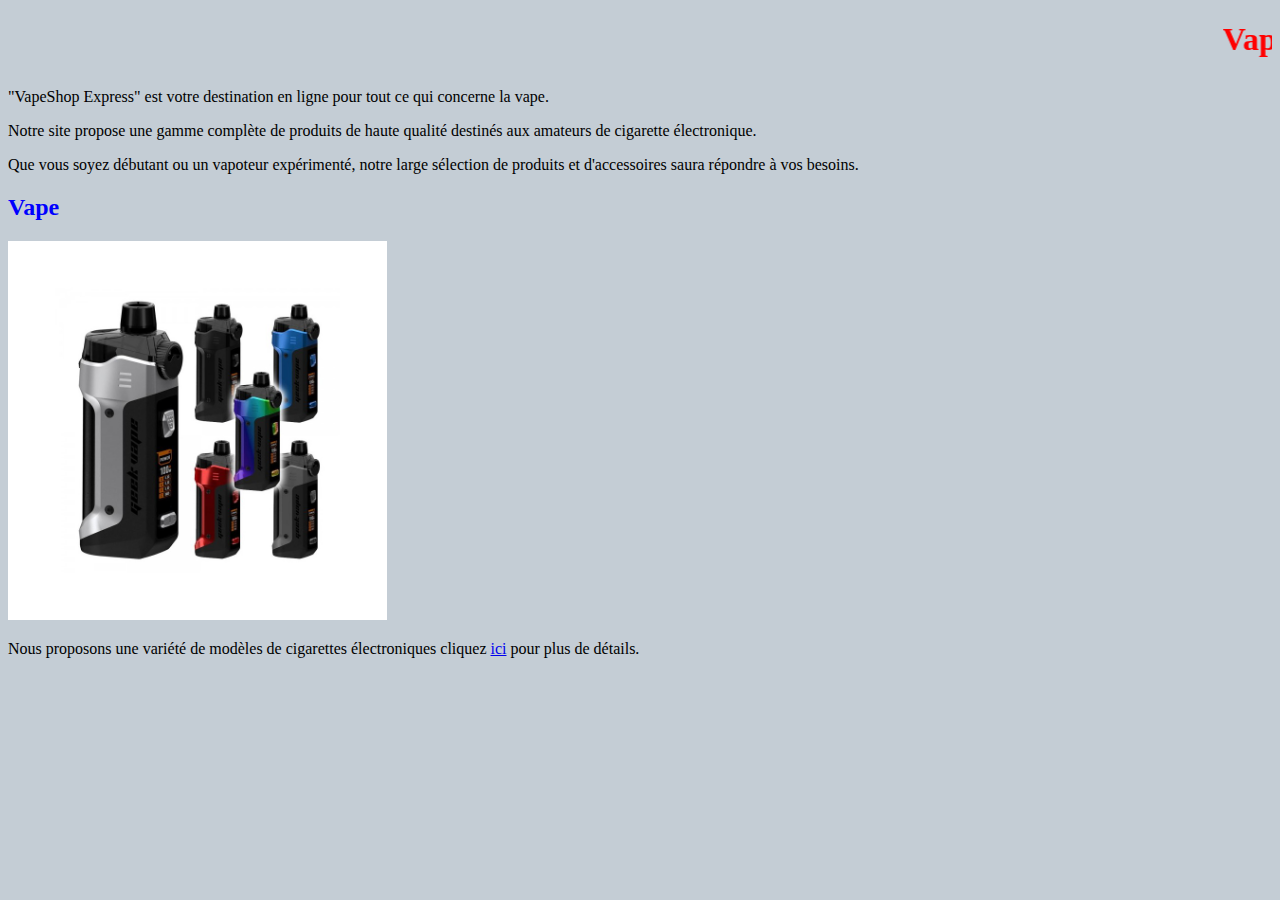
<file: html/index.html>
<!DOCTYPE html>
<html lang="en">
<head>
    <meta charset="UTF-8">
    <meta name="descirption" content="Vente de vape tunisie"
    <meta name="Keywords" content="vape tunisie , liquide vape tunisie , vape à prix résonable"
    <meta name="viewport" content="width=device-width, initial-scale=1.0">
    <title>Document</title>
    <link rel="stylesheet" href="../css/styling.css"

</head>
<body>
    <h1 style="color: red;"><marquee>VapeShop</marquee></h1>
    <p>"VapeShop Express" est votre destination en ligne pour tout ce qui concerne la vape.</p> 
    <p>Notre site propose une gamme complète de produits de haute qualité destinés aux amateurs de cigarette électronique.</p>
    <p>Que vous soyez débutant ou un vapoteur expérimenté, notre large sélection de produits et d'accessoires saura répondre à vos besoins. </p>
    <h2 style="color: blue;";>Vape</h2>
    <img class="block-desc1" src="../ressouces/7.jpg" alt="vape rose" width="30%" height="20%">
    <p>Nous proposons une variété de modèles de cigarettes électroniques cliquez <a href="../html/Vape.html">ici</a> pour plus de détails.</p>
   
</body>
</html>
</file>
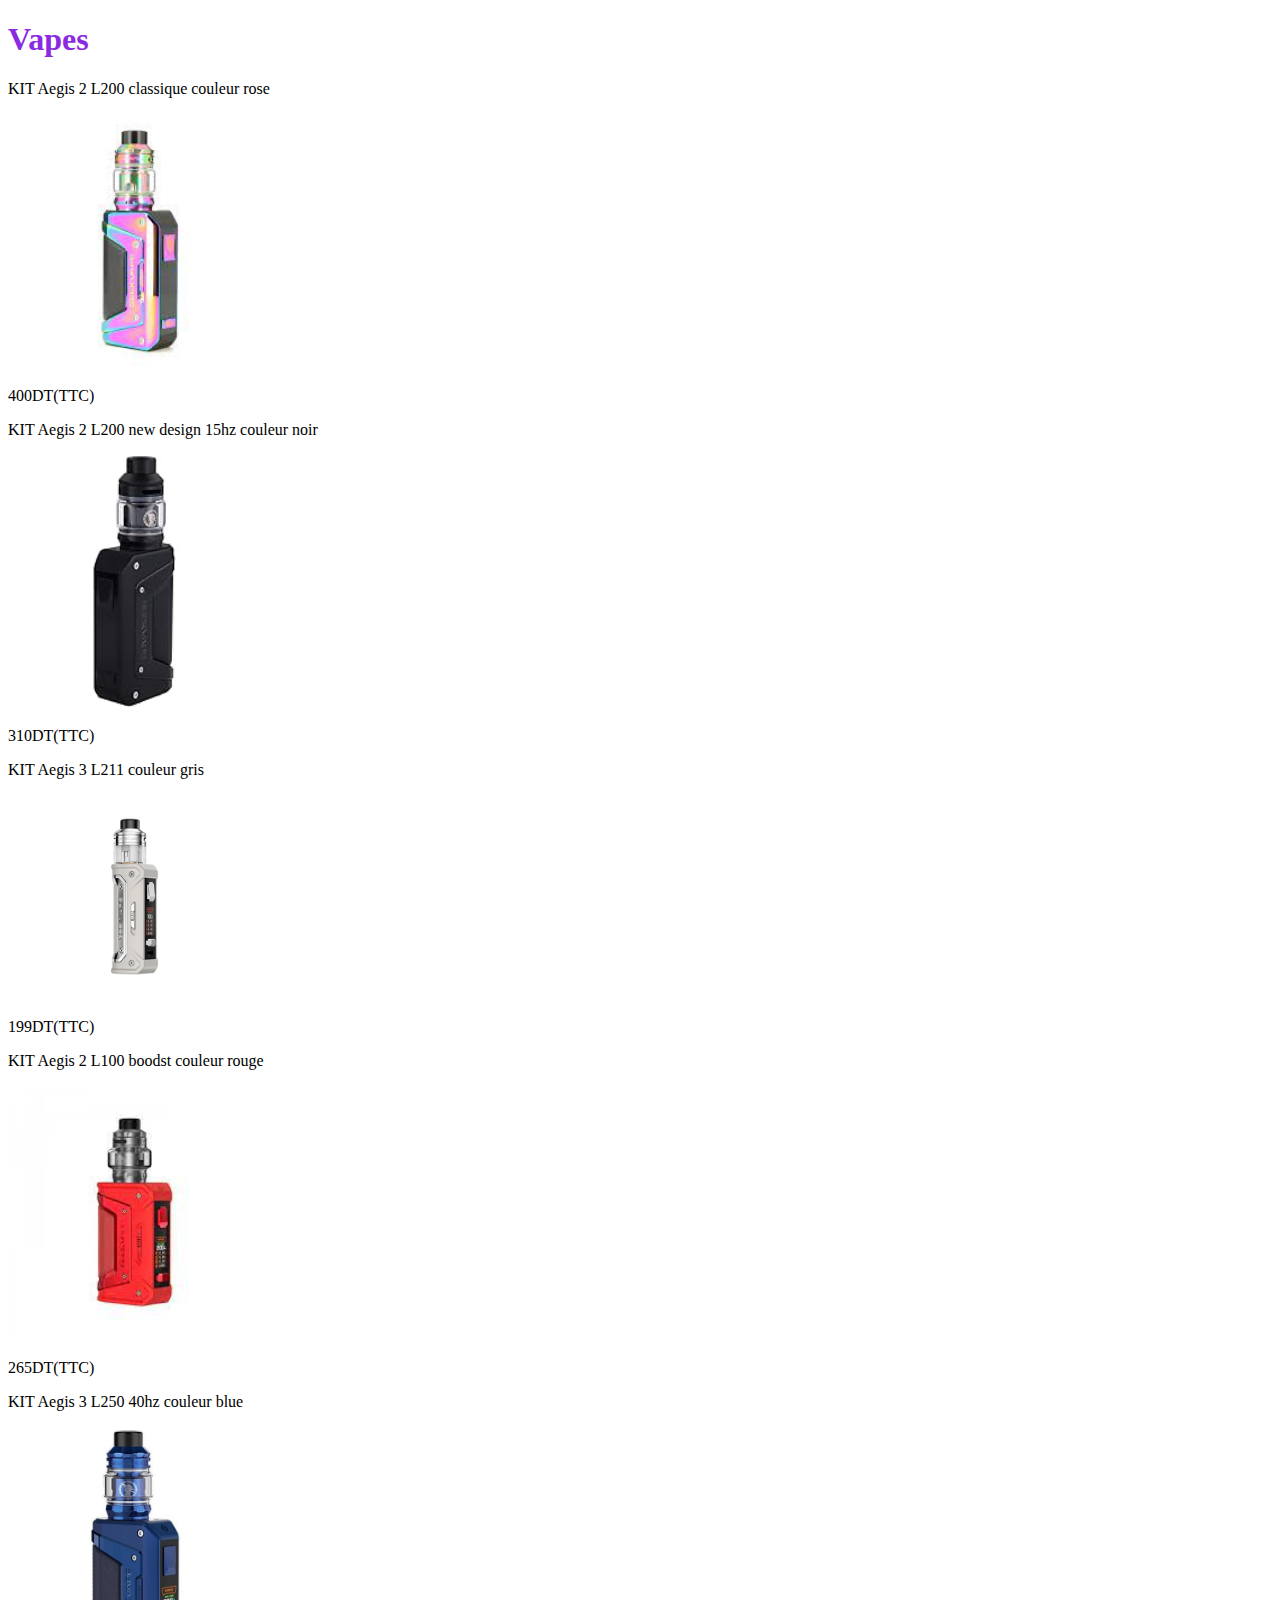
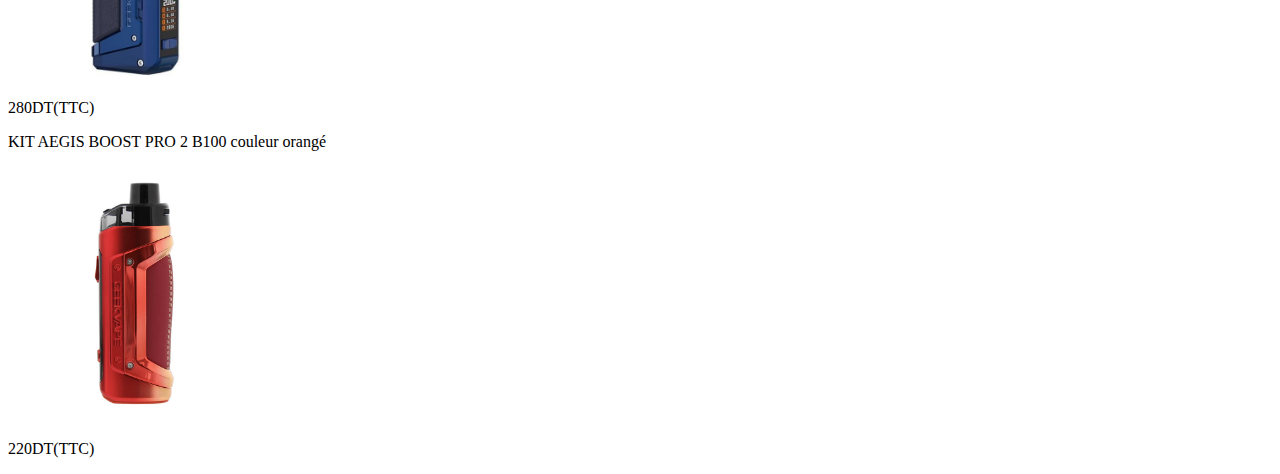
<file: html/Vape.html>
<!DOCTYPE html>
<html lang="en">
<head>
    <meta charset="UTF-8">
    <meta name="viewport" content="width=device-width, initial-scale=1.0">
    <title>Document</title>
</head>
<body>
    <h1 style="color: blueviolet;">Vapes</h1>
    <p class="block-vape1">KIT Aegis 2 L200 classique couleur rose</p>
    <img class="block-desc1" src="../ressouces/1.jpg" alt="vape rose" width="20%" height="20%">
    <p class="block-price1">400DT(TTC)</p>
    <p class="block-vape1">KIT Aegis 2 L200 new design 15hz couleur noir</p>
    <img class="block-desc1"  src="../ressouces/2.jpg" alt="vape noir" width="20%" height="20%">
    <p class="block-price1" >310DT(TTC)</p>
    <p class="block-vape1">KIT Aegis 3 L211 couleur gris</p>
    <img class="block-desc1" src="../ressouces/3.jpg" alt="vape gris" width="20%" height="20%">
    <p class="block-price1">199DT(TTC)</p>
    <p>KIT Aegis 2 L100 boodst couleur rouge</p>
    <img src="../ressouces/4.jpg" alt="vape rouge" width="20%" height="20%">
    <p>265DT(TTC)</p>
    <p>KIT Aegis 3 L250 40hz couleur blue</p>
    <img src="../ressouces/5.jpg" alt="vape blue" width="20%" height="20%">
    <p>280DT(TTC)</p>
    <p>KIT AEGIS BOOST PRO 2 B100 couleur orangé</p>
    <img src="../ressouces/6.jpg" alt="vape noir" width="20%" height="20%">
    <p>220DT(TTC)</p>
</body>
</html>
</file>
<file: css/styling.css>
body{
    background-color: #c4cdd5;
    h1{color: red;}
    h2{color: blue;}
    h1{text-align: center;}

}
body {
block-vape1{display: inline;}
block-desc1{display: inline;}
block-price1{display: inline;}
}
</file>
